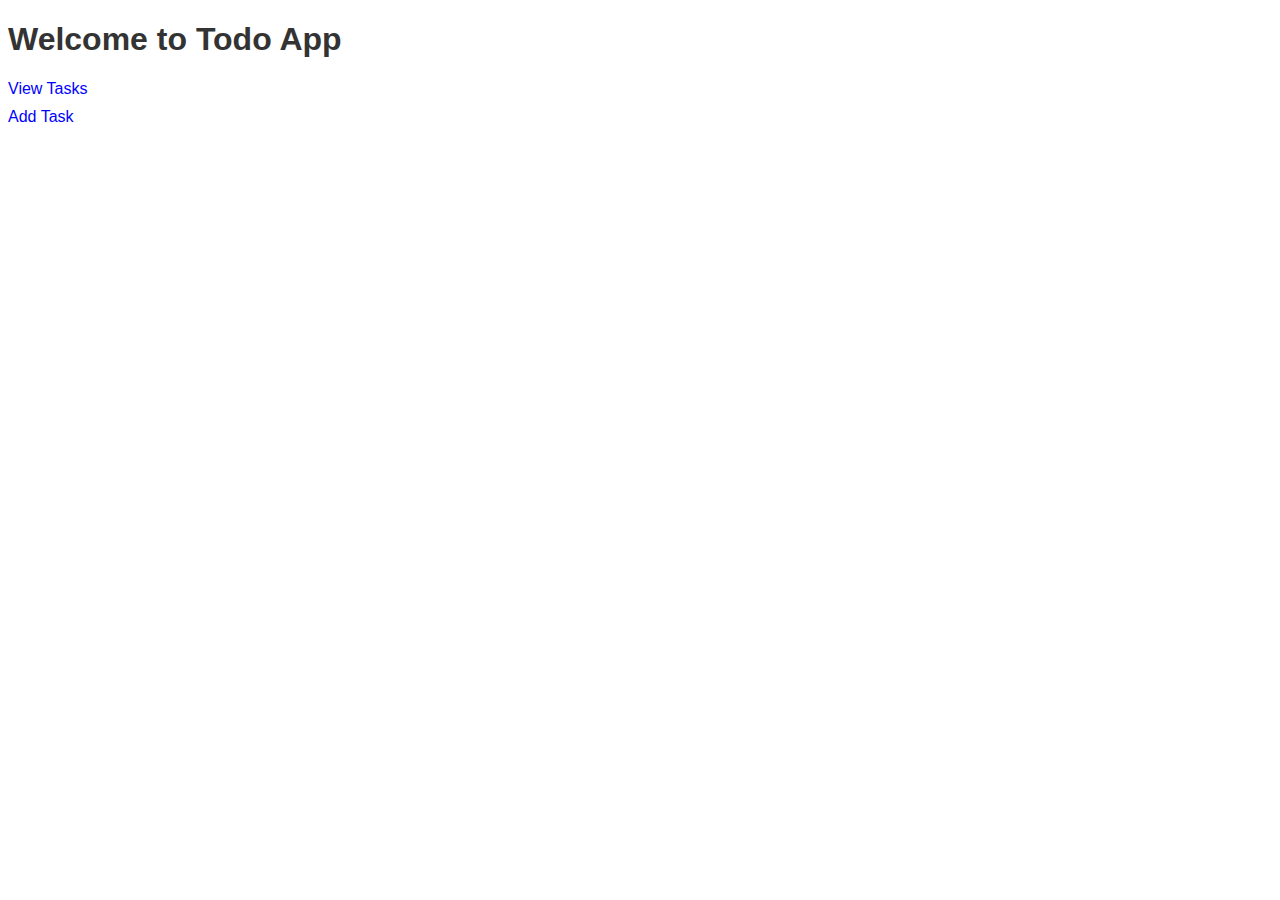
<file: src/main/resources/static/index.html>
<!DOCTYPE html>
<html lang="en">
<head>
    <meta charset="UTF-8">
    <meta name="viewport" content="width=device-width, initial-scale=1.0">
    <title>Todo App</title>
    <link rel="stylesheet" href="styles.css">
</head>
<body>
<h1>Welcome to Todo App</h1>
<a href="task_list.html">View Tasks</a>
<a href="task_form.html">Add Task</a>
<script src="script.js"></script>
</body>
</html>
</file>
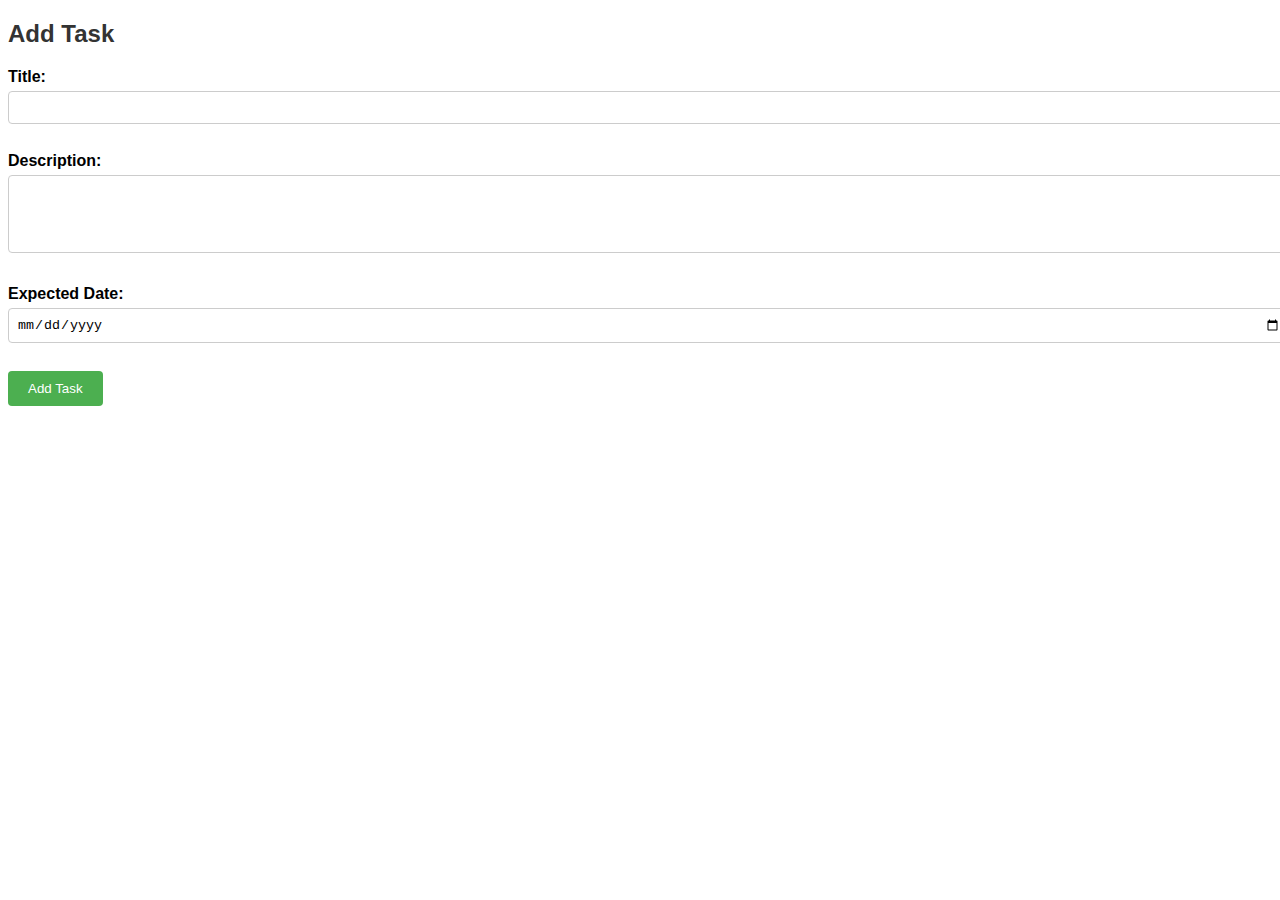
<file: src/main/resources/static/task_form.html>
<!DOCTYPE html>
<html lang="en">
<head>
    <meta charset="UTF-8">
    <meta name="viewport" content="width=device-width, initial-scale=1.0">
    <title>Add Task</title>
    <link rel="stylesheet" href="styles.css">
</head>
<body>
<h2>Add Task</h2>
<form id="taskForm">
    <label for="title">Title:</label>
    <input type="text" id="title" name="title" required><br><br>
    <label for="description">Description:</label><br>
    <textarea id="description" name="description" rows="4" cols="50"></textarea><br><br>
    <label for="expectedDate">Expected Date:</label>
    <input type="date" id="expectedDate" name="expectedDate"><br><br>
    <button type="submit">Add Task</button>
</form>
<script src="script.js"></script>
</body>
</html>
</file>
<file: src/main/resources/static/styles.css>
/* Styles for Todo App */
body {
    font-family: Arial, sans-serif;
}

h1, h2 {
    color: #333;
}

a {
    display: block;
    margin-bottom: 10px;
    text-decoration: none;
    color: blue;
}

form {
    margin-top: 20px;
}

label {
    font-weight: bold;
}

input[type="text"], textarea, input[type="date"] {
    width: 100%;
    padding: 8px;
    margin-top: 5px;
    margin-bottom: 10px;
    border: 1px solid #ccc;
    border-radius: 4px;
}

button {
    padding: 10px 20px;
    background-color: #4CAF50;
    color: white;
    border: none;
    border-radius: 4px;
    cursor: pointer;
}

button:hover {
    background-color: #45a049;
}
</file>
